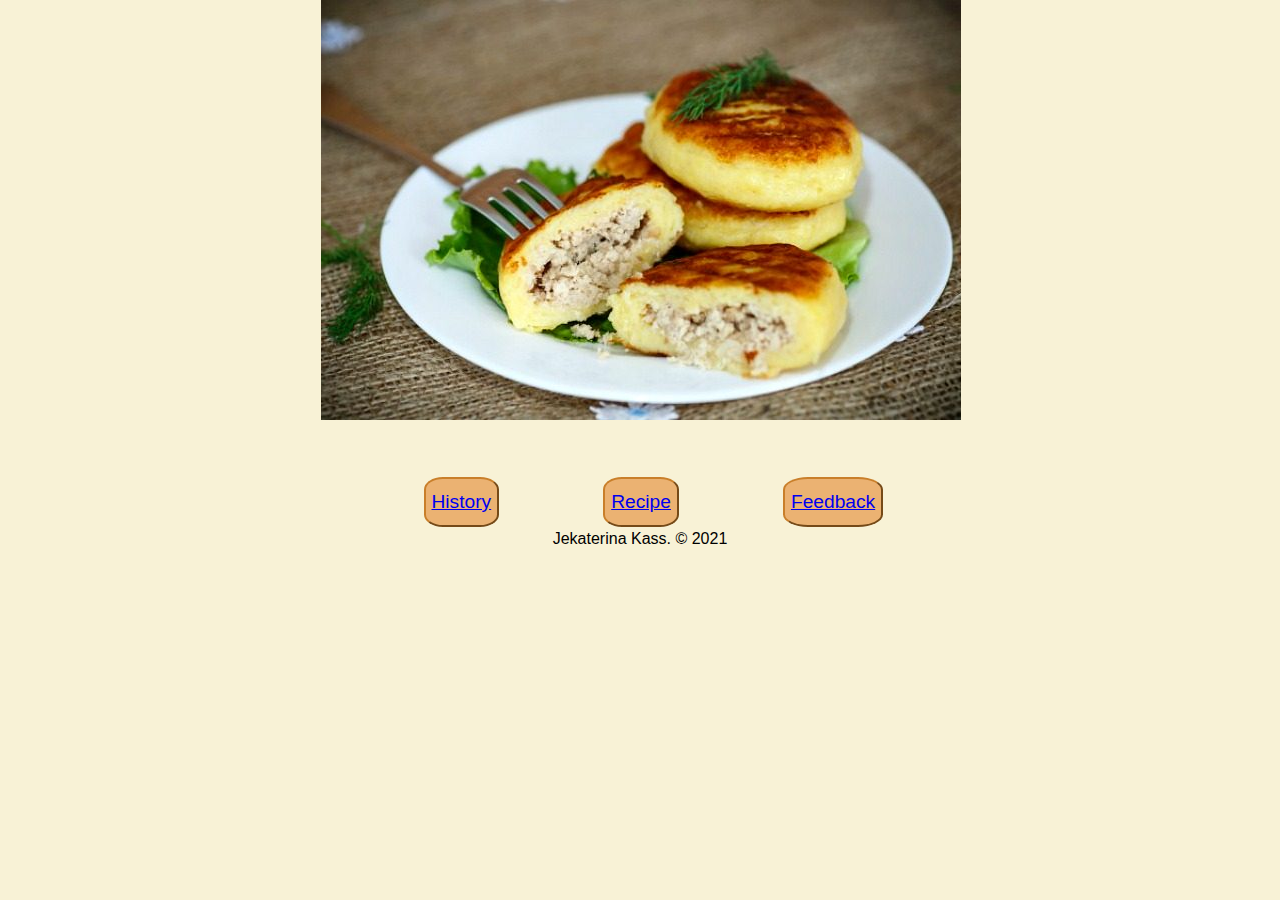
<file: index.html>
<!DOCTYPE html>
<html lang="en">
<head>
    <meta charset="UTF-8">
    <meta http-equiv="X-UA-Compatible" content="IE=edge">
    <meta name="viewport" content="width=device-width, initial-scale=1.0">
    <title>My favourite dish</title>
    <link rel="stylesheet" href="css/index.css">
</head>
<body class="text">

    <img src="img/zrazy.jpg" alt="Potato Zrazy">

    
    
   

    
       <table>
        <th><button class="button1"><a href="history.html">History</a></button></th>
        <th><button class="button2"><a href="recipe.html">Recipe</a></button></th>
        <th><button class="button3"><a href="feedback.html">Feedback</a></button></th>
       </table>
    


    <footer class="footer">
        Jekaterina Kass. &#169; 2021
    </footer>
</body>
</html>
</file>
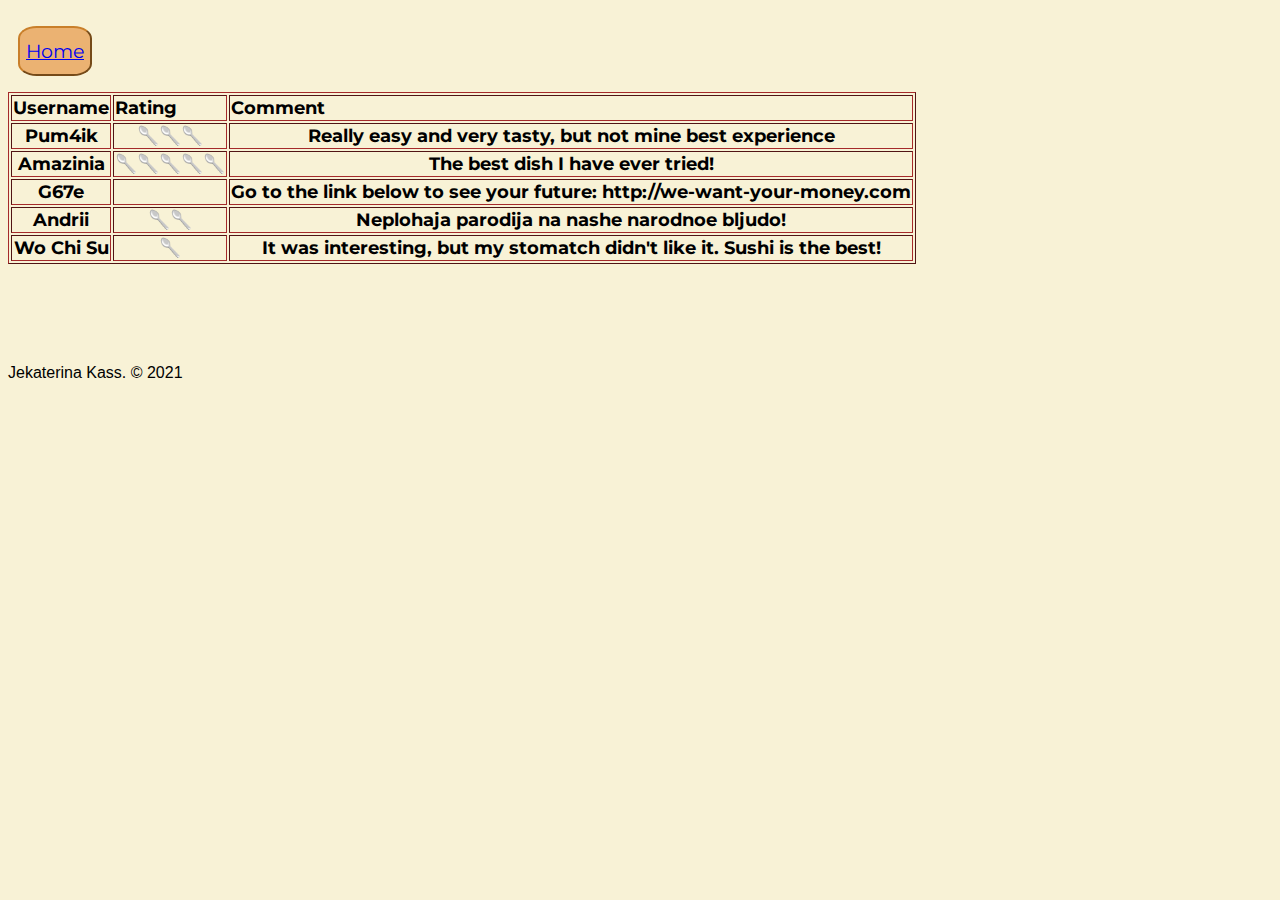
<file: feedback.html>
<!DOCTYPE html>
<html lang="en">
<head>
    <meta charset="UTF-8">
    <meta http-equiv="X-UA-Compatible" content="IE=edge">
    <meta name="viewport" content="width=device-width, initial-scale=1.0">
    <title>Feedback</title>
    <link rel="stylesheet" href="css/feedback.css">
</head>
<body>

    <p>
        <button class="button"><a href="index.html">Home</a></button>
    </p>

    <table class= "table" border="1">

    <tr id="header">
        <td>Username</td>
        <td>Rating</td>
        <td>Comment</td>
    </tr>

    <tr>
        <th>Pum4ik</th>
        <th>🥄🥄🥄</th>
        <th>Really easy and very tasty, but not mine best experience</th>
    </tr>

    <tr>
        <th>Amazinia</th>
        <th>🥄🥄🥄🥄🥄</th>
        <th>The best dish I have ever tried!</th>
    </tr>

    <tr>
        <th>G67e</th>
        <th></th>
        <th>Go to the link below to see your future: http://we-want-your-money.com</th>
    </tr>

    <tr>
        <th>Andrii</th>
        <th>🥄🥄</th>
        <th>Neplohaja parodija na nashe narodnoe bljudo!</th>
    </tr>

    <tr>
        <th>Wo Chi Su</th>
        <th>🥄</th>
        <th>It was interesting, but my stomatch didn't like it. Sushi is the best!</th>
    </tr>

    </table>

    <footer class="footer">
        Jekaterina Kass. &#169; 2021
    </footer>
    
</body>
</html>
</file>
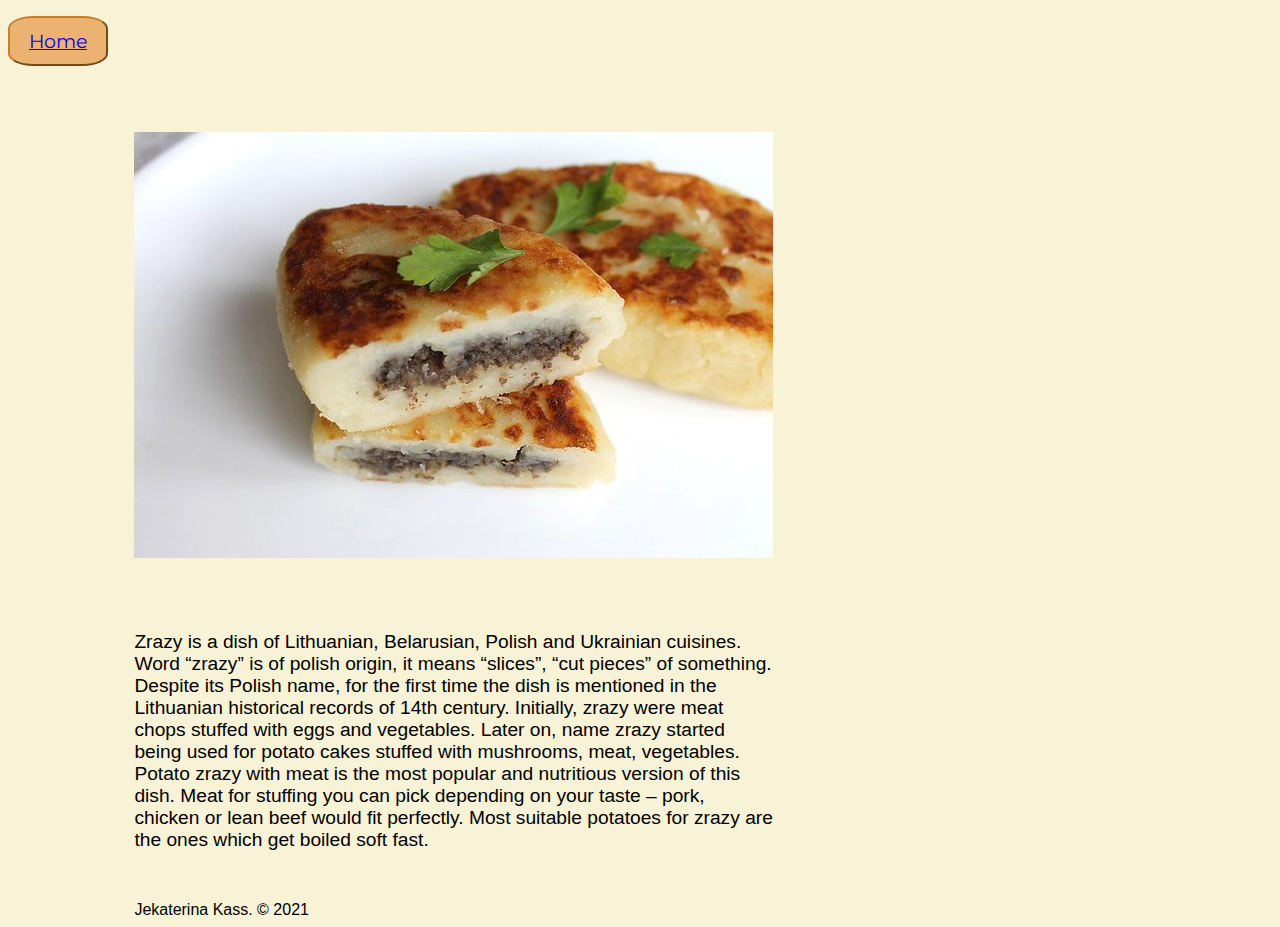
<file: history.html>
<!DOCTYPE html>
<html lang="en">
<head>
    <meta charset="UTF-8">
    <meta http-equiv="X-UA-Compatible" content="IE=edge">
    <meta name="viewport" content="width=device-width, initial-scale=1.0">
    <title>History</title>
    <link rel="stylesheet" href="css/history.css">
</head>
<body>

     <p>
        <button class="button"><a href="index.html">Home</a></button>
    </p>
    
        <img class="Zrazy2" src="img/zrazy2.jpg" alt="History of Zrazy">

        <p class="history">Zrazy is a dish of Lithuanian, Belarusian, Polish and Ukrainian cuisines. Word “zrazy” is of polish origin, it means “slices”, “cut pieces” of something. Despite its Polish name, for the first time the dish is mentioned in the Lithuanian historical records of 14th century.

        Initially, zrazy were meat chops stuffed with eggs and vegetables. Later on, name zrazy started being used for potato cakes stuffed with mushrooms, meat, vegetables. Potato zrazy with meat is the most popular and nutritious version of this dish.  Meat for stuffing you can pick depending on your taste – pork, chicken or lean beef would fit perfectly. Most suitable potatoes for zrazy are the ones which get boiled soft fast.</p>


        <footer class="footer">
            Jekaterina Kass. &#169; 2021
        </footer>
</body>
</html>
</file>
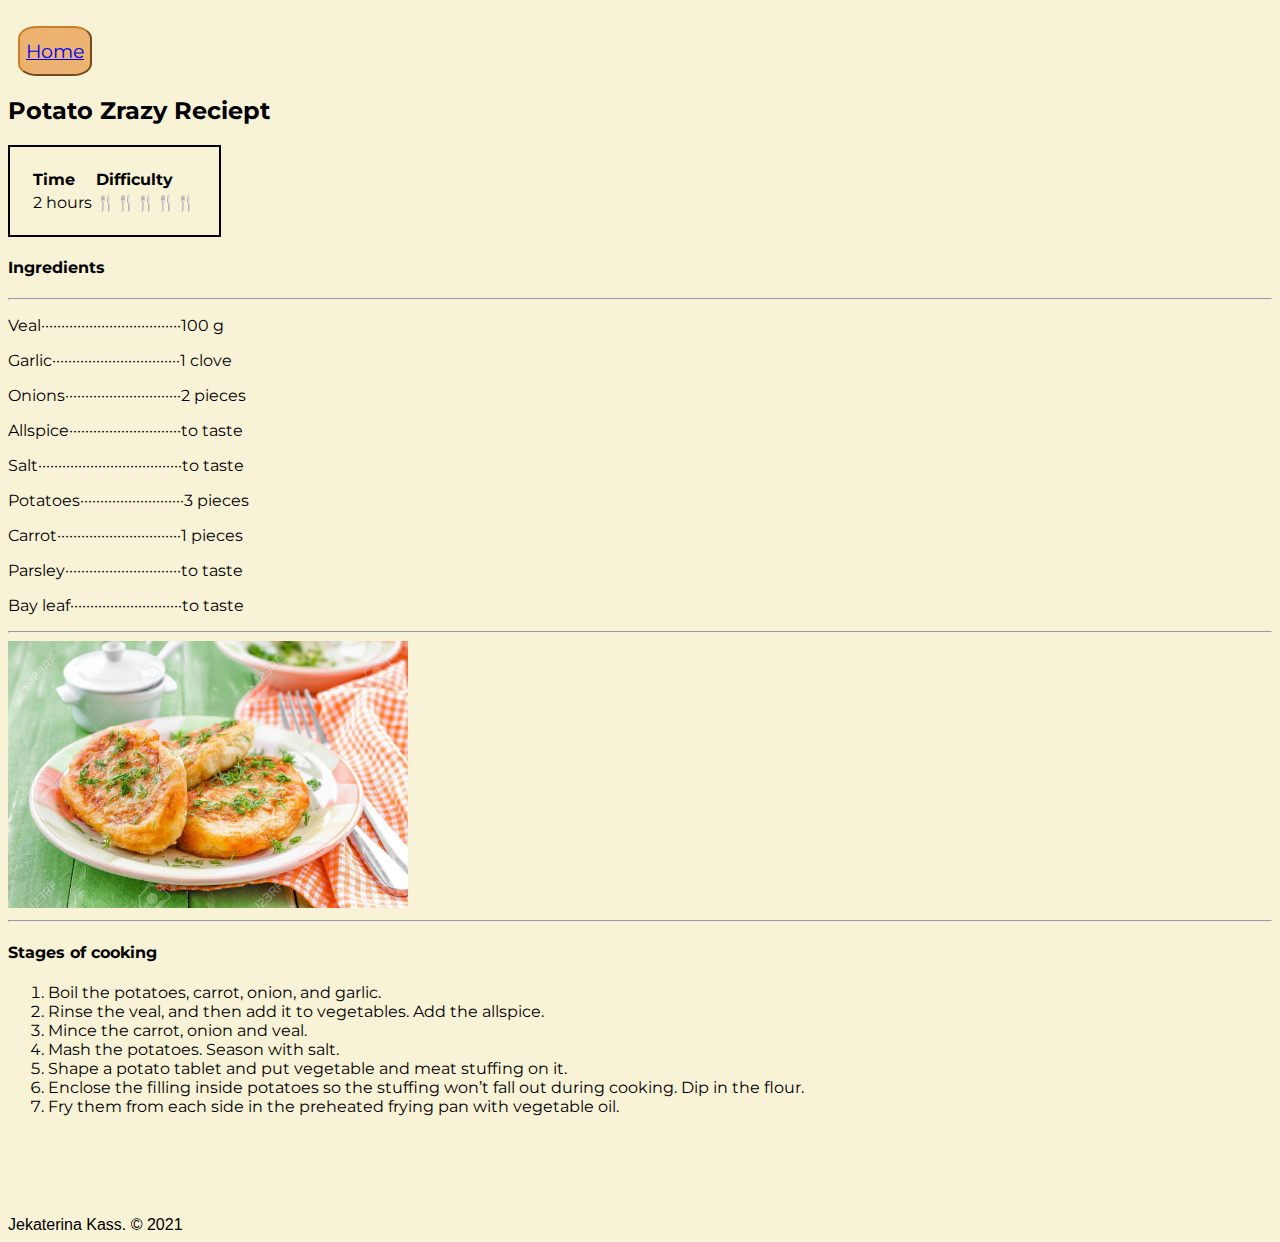
<file: recipe.html>
<!DOCTYPE html>
<html lang="en">
<head>
    <meta charset="UTF-8">
    <meta http-equiv="X-UA-Compatible" content="IE=edge">
    <meta name="viewport" content="width=device-width, initial-scale=1.0">
    <title>Recipe</title>
    <link rel="stylesheet" href="css/recipe.css">
</head>
<body>

    <p>
        <button class="button"><a href="index.html">Home</a></button>
    </p>
    
    
<h2>Potato Zrazy Reciept</h2>

<table class="tbl1"> 

<tr>
    <th>Time</th>
    <th>Difficulty</th>
</tr>


    <tr>
        <td>2 hours</td>
        <td>🍴🍴🍴🍴🍴</td>
    </tr>
</table>

<h4 class="ingredients">Ingredients</h4>

<hr>

<div>
    <p>Veal···································100 g</p>
    <p>Garlic································1 clove</p>
    <p>Onions·····························2 pieces</p>
    <p>Allspice····························to taste</p>
    <p>Salt····································to taste</p>
    <p>Potatoes··························3 pieces</p>
    <p>Carrot·······························1 pieces</p>
    <p>Parsley·····························to taste</p>
    <p>Bay leaf····························to taste</p>
</div>

<hr>

<img src="img/zrazy3.jpg" alt="Tasty Zrazies" width="400px">

<hr>

<h4 class="ingredients">Stages of cooking</h4>

<ol>
<li>Boil the potatoes, carrot, onion, and garlic.</li>
<li>Rinse the veal, and then add it to vegetables. Add the allspice.</li>
<li>Mince the carrot, onion and veal.</li>
<li>Mash the potatoes. Season with salt.</li>
<li>Shape a potato tablet and put vegetable and meat stuffing on it.</li>
<li>Enclose the filling inside potatoes so the stuffing won’t fall out during cooking. Dip in the flour.
</li>
<li>Fry them from each side in the preheated frying pan with vegetable oil.
</li>
</ol>

<footer class="footer">
    Jekaterina Kass. &#169; 2021
</footer>

</body>
</html>
</file>
<file: css/index.css>
@import url('https://fonts.googleapis.com/css2?family=Gluten&display=swap');

body{
    background-color: rgb(248, 242, 214);
}

.text{
    font-family: 'Open Sans', sans-serif;
    max-width: 639px;
    margin: 0 auto;
    text-align: center;
}


 .button1{
     background-color: rgb(235, 178, 114);
     font-family: 'Montserrat', sans-serif;
     font-size: larger;
     max-width: fit-content;
     height: 50px;
     border-radius: 25%;
     border-color: rgb(201, 127, 42);
     margin-top: 50px;
     margin-left: 100px;
     position: relative;
     animation: btn1;
     animation-duration: 3s;
     animation-timing-function: ease-in-out;
     animation-fill-mode: forwards;
    }

    @keyframes btn1 {
        0% {left: -1000px}
        100% {left: 0px}
    }

.button2{
    background-color: rgb(235, 178, 114);
    font-family: 'Montserrat', sans-serif;
    font-size: larger;
    max-width: fit-content;
    height: 50px;
    border-radius: 25%;
    border-color: rgb(201, 127, 42);
    margin-top: 50px;
    margin-left: 100px;
    animation: btn2;
    animation-duration: 3s;
    animation-fill-mode: forwards;
    }

    @keyframes btn2 {
        0% {opacity: 0}
        100% {opacity: 1}
    }

.button3{
    background-color: rgb(235, 178, 114);
    font-family: 'Montserrat', sans-serif;
    font-size: larger;
    max-width: fit-content;
    height: 50px;
    border-radius: 25%;
    border-color: rgb(201, 127, 42);
    margin-top: 50px;
    margin-left: 100px;
    position: relative;
     animation: btn3;
     animation-duration: 3s;
     animation-timing-function: ease-in-out;
     animation-fill-mode: forwards;
    }

    @keyframes btn3 {
        0% {right: -1000px}
        100% {right: 0px}

    .footer{
     margin: 0 auto;
     margin-top: 100px;
        font-family: 'Open Sans', sans-serif;
    }
</file>
<file: css/feedback.css>
@import url('https://fonts.googleapis.com/css2?family=Montserrat:ital,wght@0,400;0,500;1,200&display=swap');

body{
    background-color: rgb(248, 242, 214);
}

.button{
    background-color: rgb(235, 178, 114);
    font-family: 'Montserrat', sans-serif;
    font-size: larger;
    max-width: fit-content;
    height: 50px;
    border-radius: 25%;
    border-color: rgb(201, 127, 42);
    margin-top: 10px;
    margin-left: 10px;
   }

   .table{
    border-color: brown;
    font-size: large;
    font-family: 'Montserrat', sans-serif;
   }

   #header{
    font-weight: 700;
   }

   .footer{
    margin: 0 auto;
    margin-top: 100px;
       font-family: 'Open Sans', sans-serif;
   }
</file>
<file: css/history.css>
@import url('https://fonts.googleapis.com/css2?family=Gluten&display=swap');

@import url('https://fonts.googleapis.com/css2?family=Montserrat&display=swap');

body{
    background-color: rgb(248, 242, 214);
}

.button{
    background-color: rgb(235, 178, 114);
    font-family: 'Montserrat', sans-serif;
    font-size: larger;
    width: 100px;
    height: 50px;
    border-radius: 25%;
    border-color: rgb(201, 127, 42);
}

.Zrazy2{
    padding-top: 50px;
    padding-bottom: 50px;
    margin-left: 10%;
}

.history{
    font-family: 'Open Sans', sans-serif;
    font-size: larger;
    max-width: 639px;
    margin-left: 10%;
}

.footer{
    margin-top: 50px;
    margin-left: 10%;
    font-family: 'Open Sans', sans-serif;
}
</file>
<file: css/recipe.css>
@import url('https://fonts.googleapis.com/css2?family=Gluten&display=swap');



@import url('https://fonts.googleapis.com/css2?family=Montserrat&display=swap');

body{
    background-color: rgb(248, 242, 214);
    font-family: 'Montserrat', sans-serif;
}

.tbl1{
    border: 2px solid black;
    padding: 20px;
    text-align: justify;
}

.button{
    background-color: rgb(235, 178, 114);
    font-family: 'Montserrat', sans-serif;
    font-size: larger;
    max-width: fit-content;
    height: 50px;
    border-radius: 25%;
    border-color: rgb(201, 127, 42);
    margin-top: 10px;
    margin-left: 10px;
   }

   .ingredients{
    font-family: 'Montserrat', sans-serif;
   }

   .footer{
    margin: 0 auto;
    margin-top: 100px;
       font-family: 'Open Sans', sans-serif;
   }
</file>
